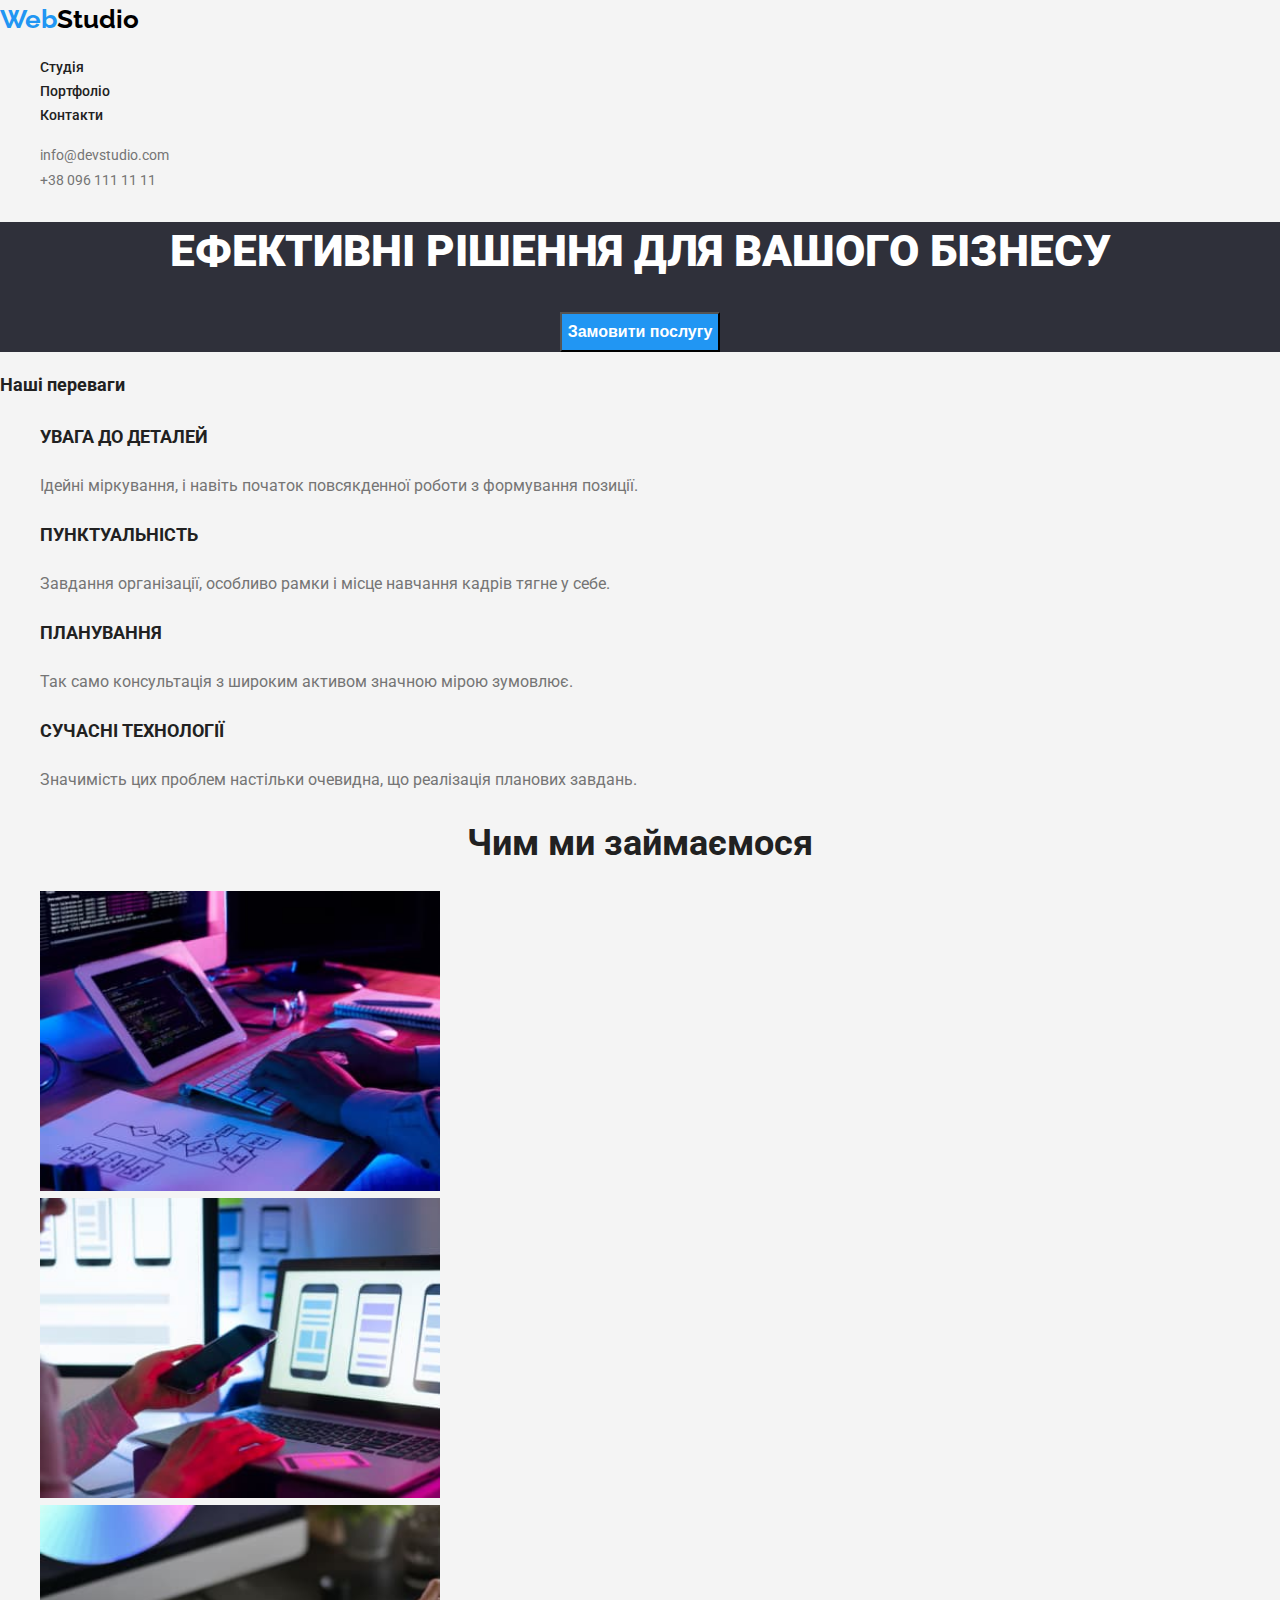
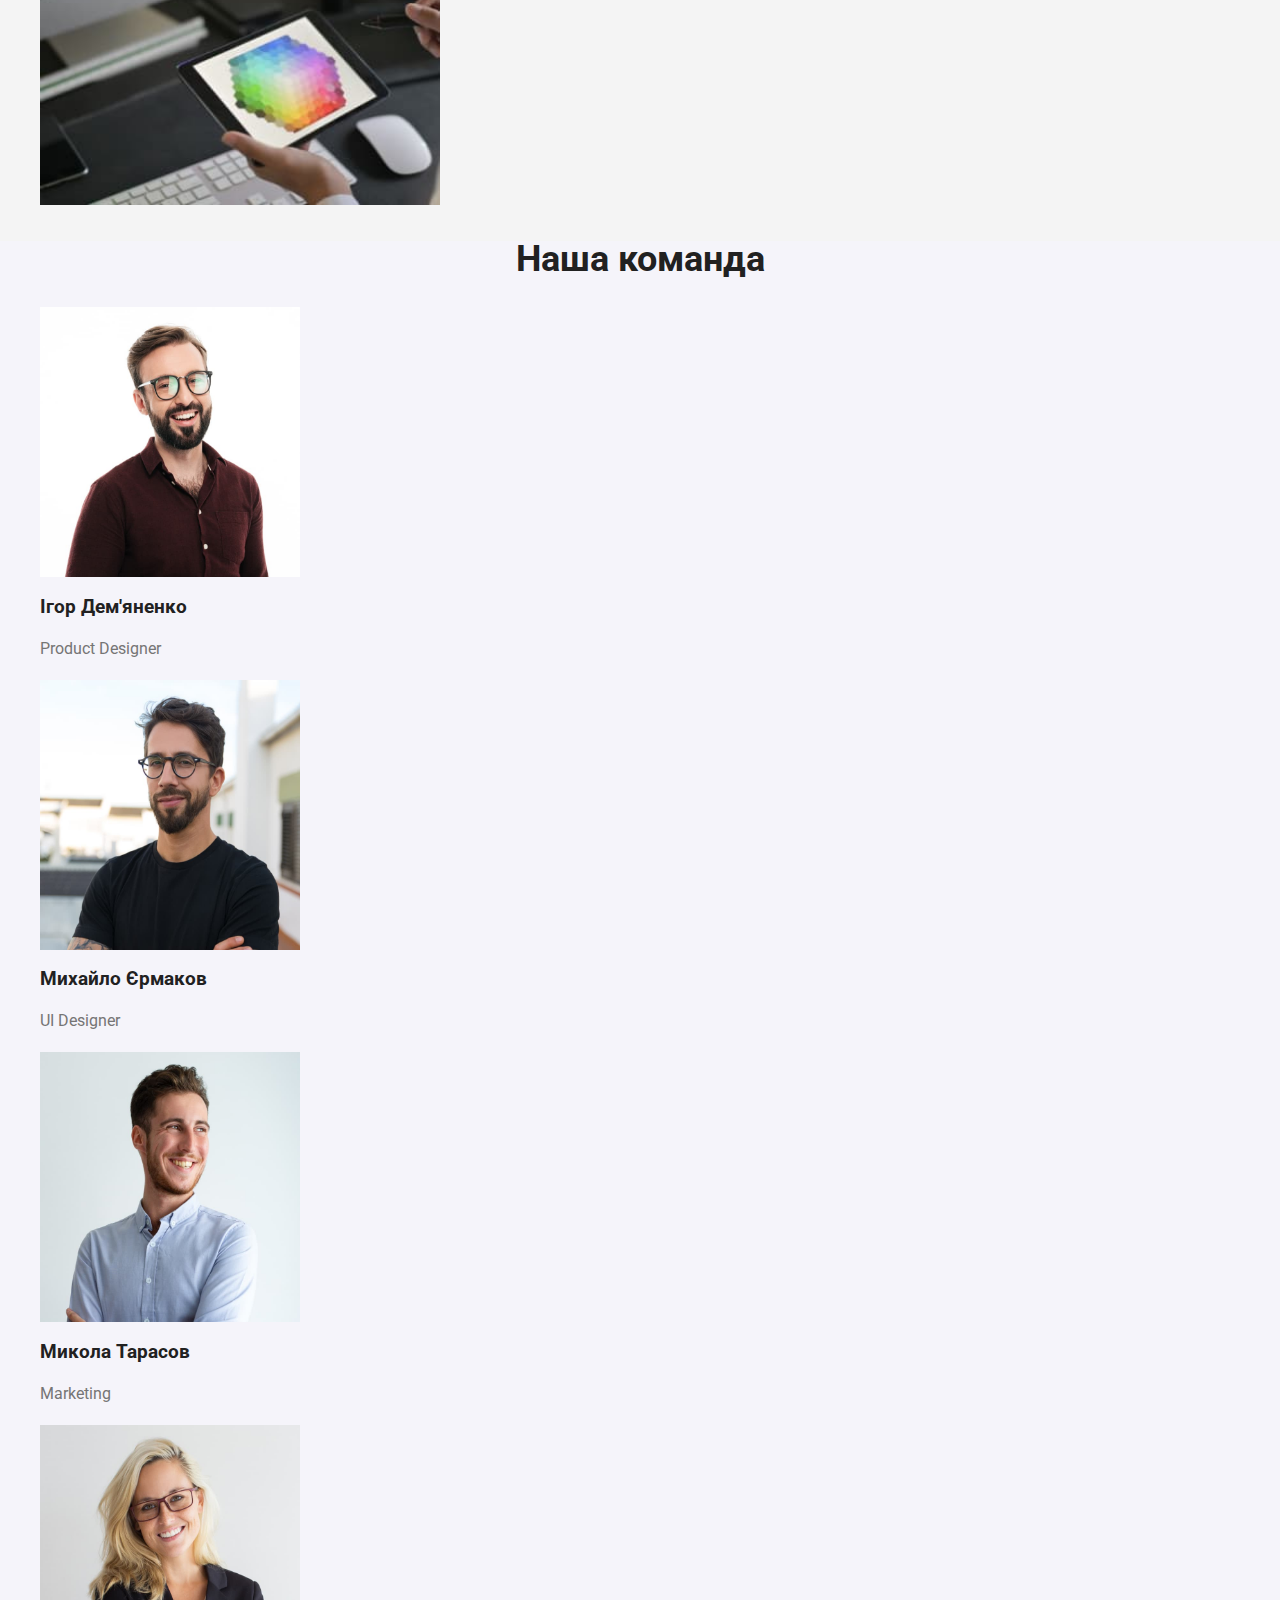
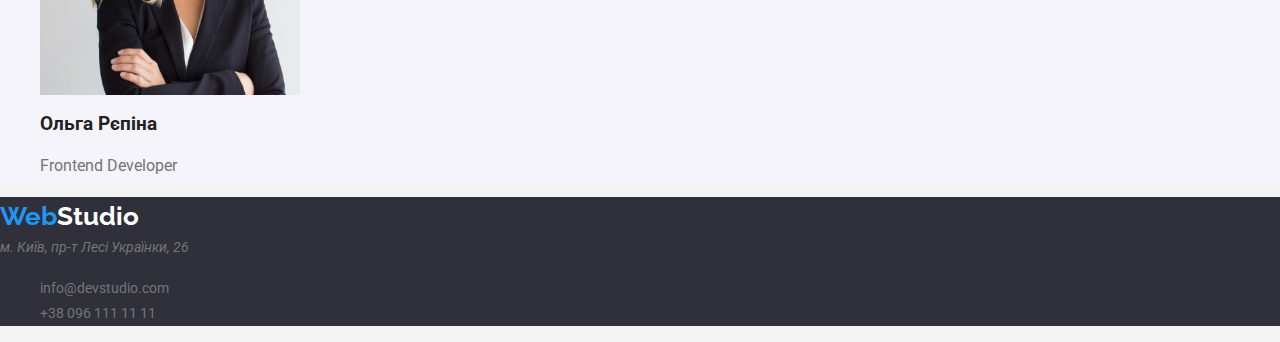
<file: index.html>
<!DOCTYPE html>
<html lang="uk">
  <head>
    <meta charset="UTF-8" />
    <meta name="viewport" content="width=device-width, initial-scale=1.0" />
    <title>WebStudio</title>
    <link rel="preconnect" href="https://fonts.googleapis.com" />
    <link rel="preconnect" href="https://fonts.gstatic.com" crossorigin />
    <link
      href="https://fonts.googleapis.com/css2?family=Raleway:ital,wght@0,100..900;1,100..900&family=Roboto:ital,wght@0,100..900;1,100..900&display=swap"
      rel="stylesheet"
    />
    <link rel="stylesheet" href="./css/styles.css" />
  </head>

  <body>
    <header class="header">
      <nav>
        <a class="logo" href="index.html"><span>Web</span>Studio</a>
        <ul class="site-nav list">
          <li><a href="./index.html" class="link">Студія</a></li>
          <li><a href="./portfolio.html" class="link">Портфоліо</a></li>
          <li><a href="" class="link">Контакти</a></li>
        </ul>
      </nav>

      <ul class="contacts-list">
        <li><a href="mailto:info@devstudio.com">info@devstudio.com</a></li>
        <li><a href="tel:+380961111111">+38 096 111 11 11</a></li>
      </ul>
    </header>

    <main>
      <section class="hero">
        <h1 class="slogan">Ефективні рішення для вашого бізнесу</h1>
        <button class="main-button">Замовити послугу</button>
      </section>

      <section>
        <!-- Прихований заголовок -->
        <h2>Наші переваги</h2>
        <ul>
          <li>
            <h2>УВАГА ДО ДЕТАЛЕЙ</h2>
            <p>Ідейні міркування, і навіть початок повсякденної роботи з формування позиції.</p>
          </li>

          <li>
            <h2>ПУНКТУАЛЬНІСТЬ</h2>
            <p>Завдання організації, особливо рамки і місце навчання кадрів тягне у себе.</p>
          </li>

          <li>
            <h2>ПЛАНУВАННЯ</h2>
            <p>Так само консультація з широким активом значною мірою зумовлює.</p>
          </li>

          <li>
            <h2>СУЧАСНІ ТЕХНОЛОГІЇ</h2>
            <p>Значимість цих проблем настільки очевидна, що реалізація планових завдань.</p>
          </li>
        </ul>
      </section>

      <section>
        <h2 class="intro">Чим ми займаємося</h2>

        <ul>
          <li><img src="./images/desktop.jpg" alt="desktop" width="400" height="300" /></li>
          <li><img src="./images/notebook.jpg" alt="nout" width="400" height="300" /></li>
          <li><img src="./images/tablet.jpg" alt="tablet" width="400" height="300" /></li>
        </ul>
      </section>

      <section class="team">
        <h2 class="intro">Наша команда</h2>
        <ul>
          <li>
            <img src="./images/ihor.jpg" alt="ihor" width="260" height="270" />
            <h3>Ігор Дем'яненко</h3>
            <p>Product Designer</p>
          </li>
          <li>
            <img src="./images/myhailo.jpg" alt="myhailo" width="260" height="270" />
            <h3>Михайло Єрмаков</h3>
            <p>UI Designer</p>
          </li>

          <li>
            <img src="./images/mykola.jpg" alt="mykola" width="260" height="270" />
            <h3>Микола Тарасов</h3>
            <p>Marketing</p>
          </li>

          <li>
            <img src="./images/olha.jpg" alt="olha" width="260" height="270" />
            <h3>Ольга Рєпіна</h3>
            <p>Frontend Developer</p>
          </li>
        </ul>
      </section>
    </main>

    <footer>
      <a class="logo-footer" href="./index.html"><span>Web</span>Studio</a>

      <address class="address">м. Київ, пр-т Лесі Українки, 26</address>

      <ul class="contacts-list">
        <li><a href="mailto:info@devstudio.com" class="contact">info@devstudio.com</a></li>
        <li><a href="tel:+380961111111" class="contact">+38 096 111 11 11</a></li>
      </ul>
    </footer>
  </body>
</html>
</file>
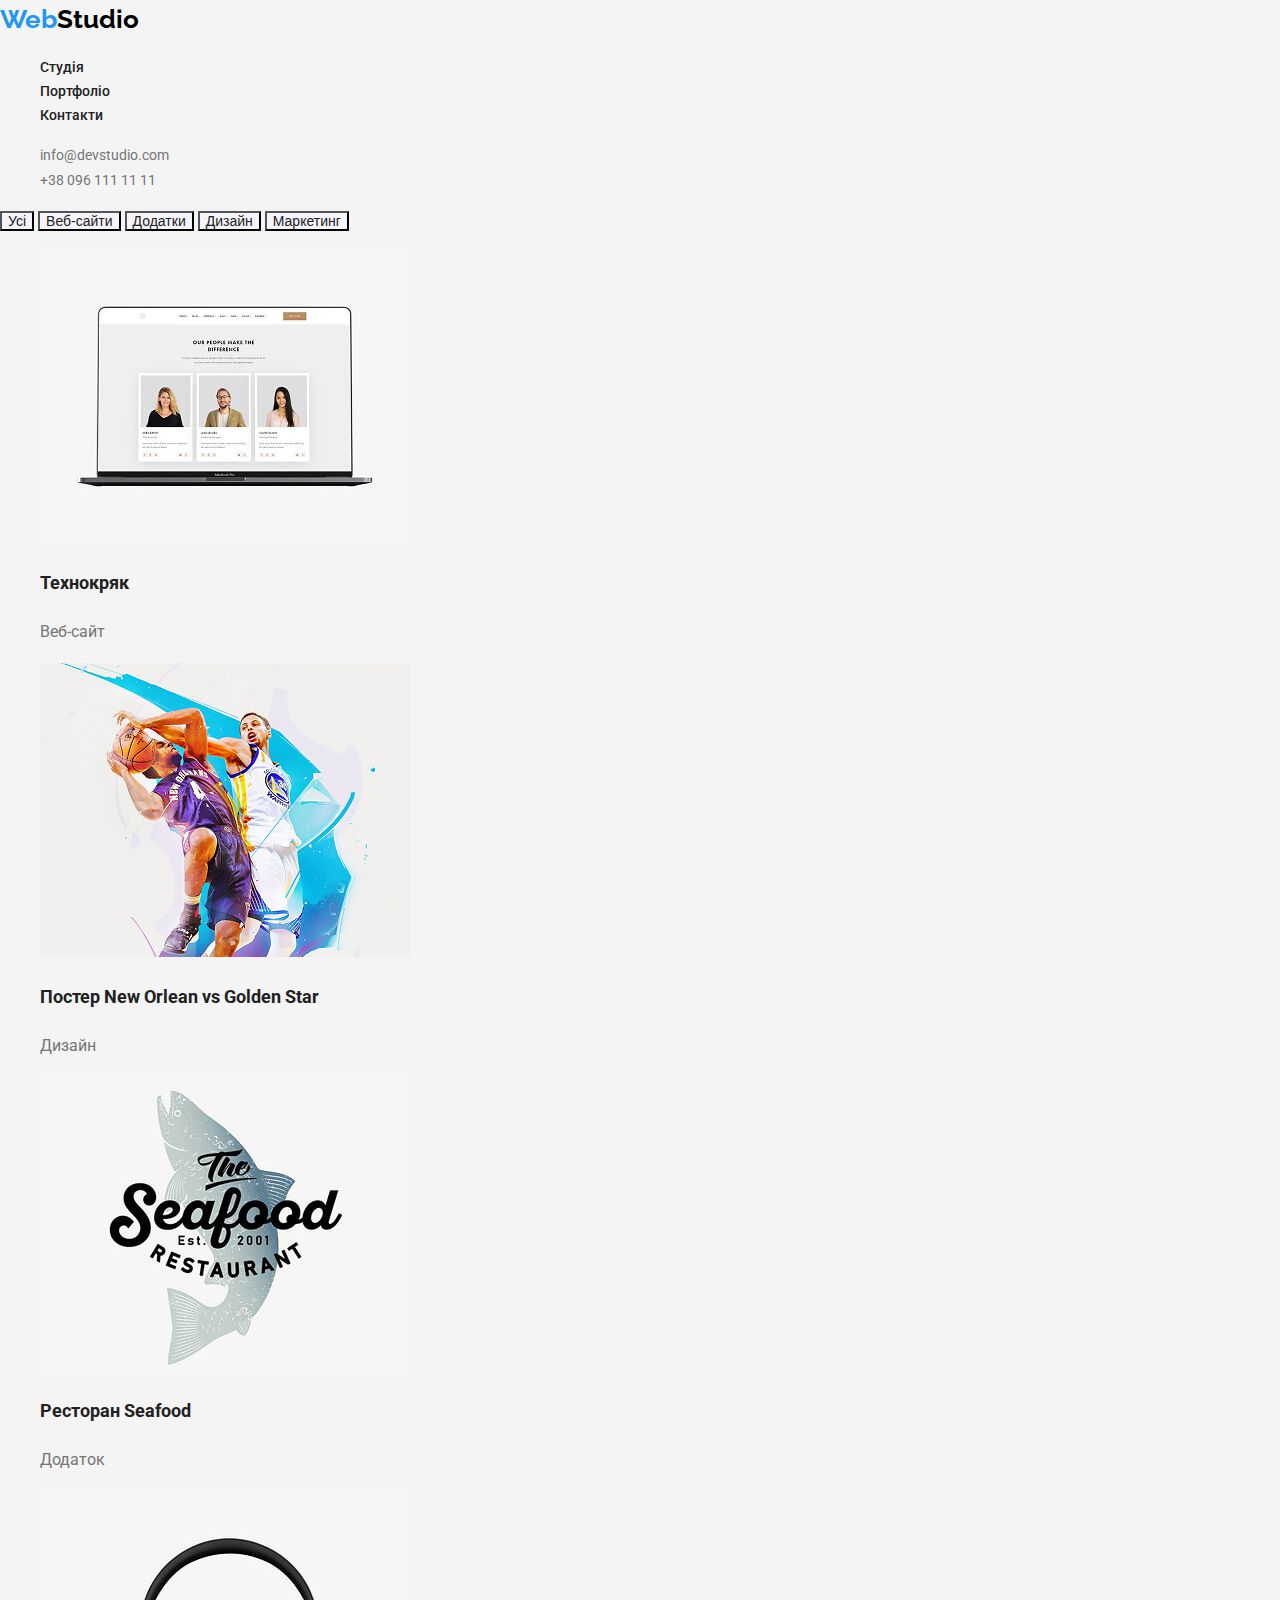
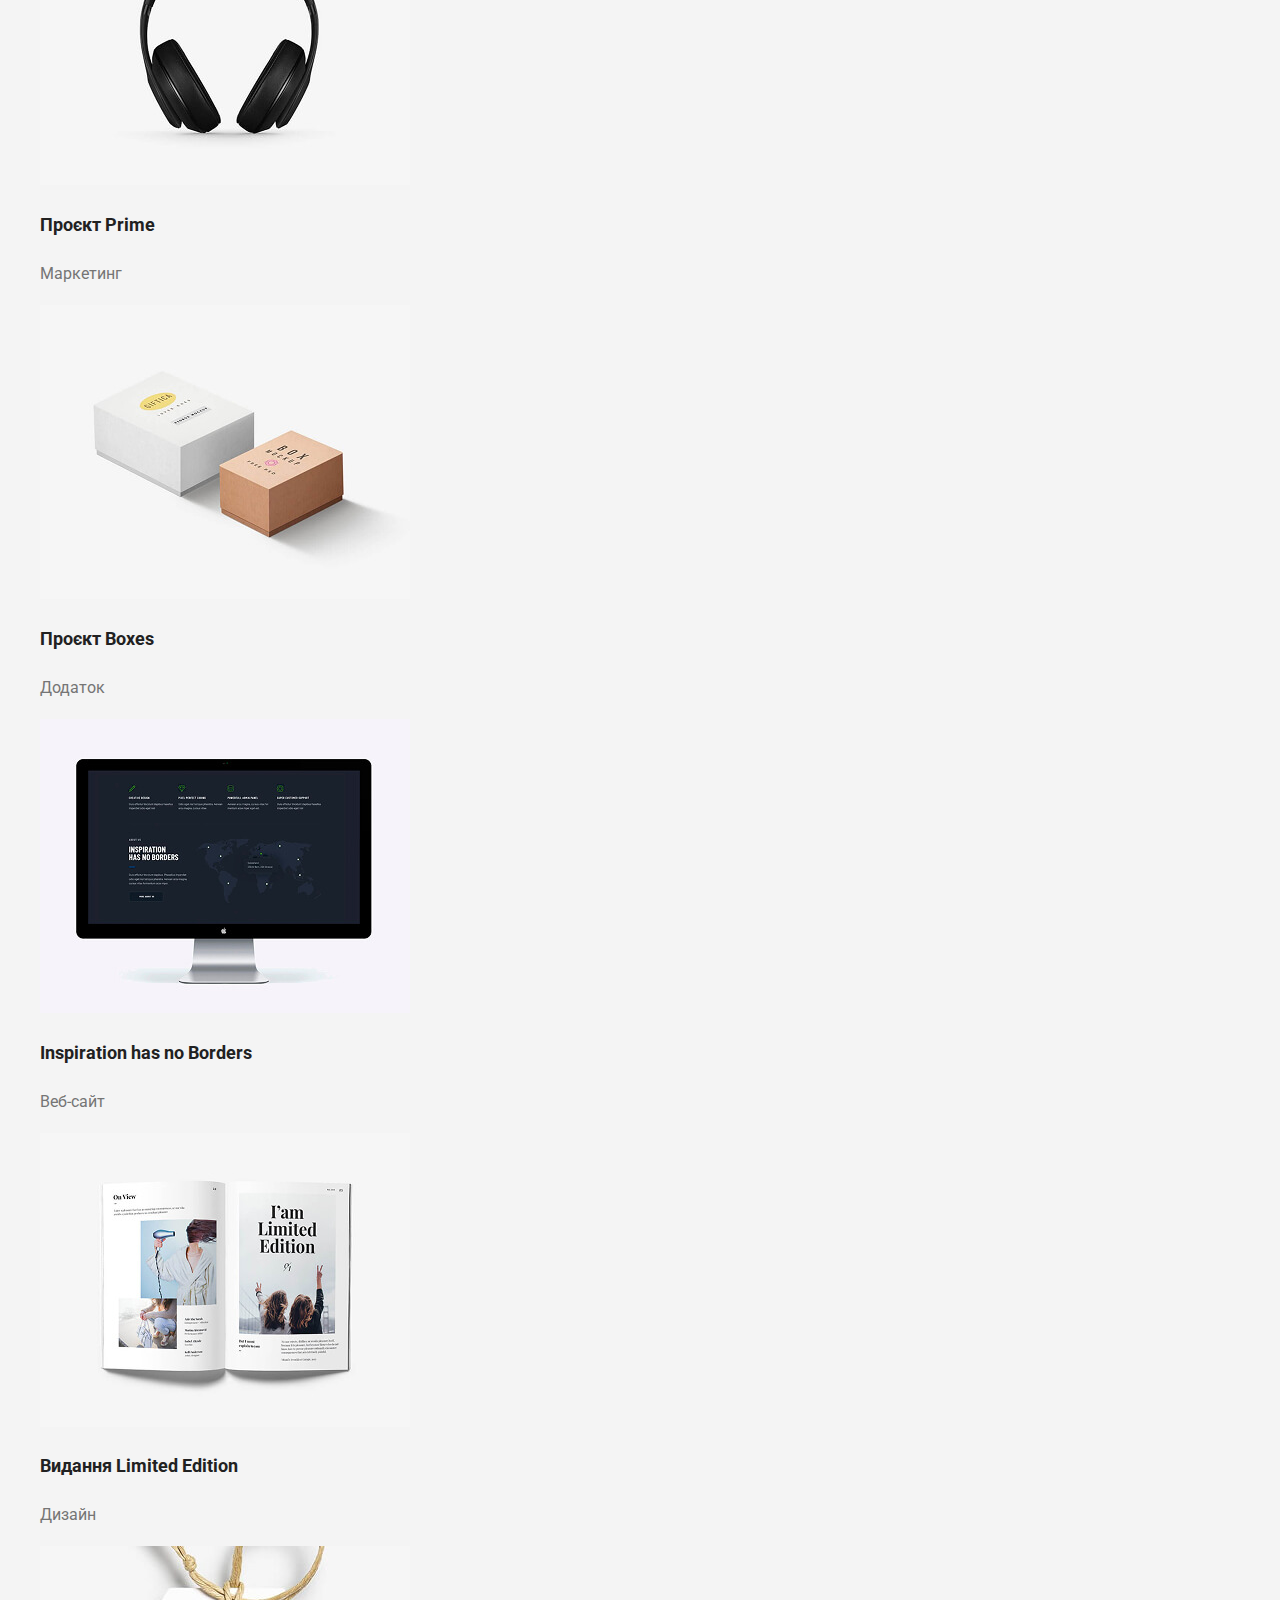
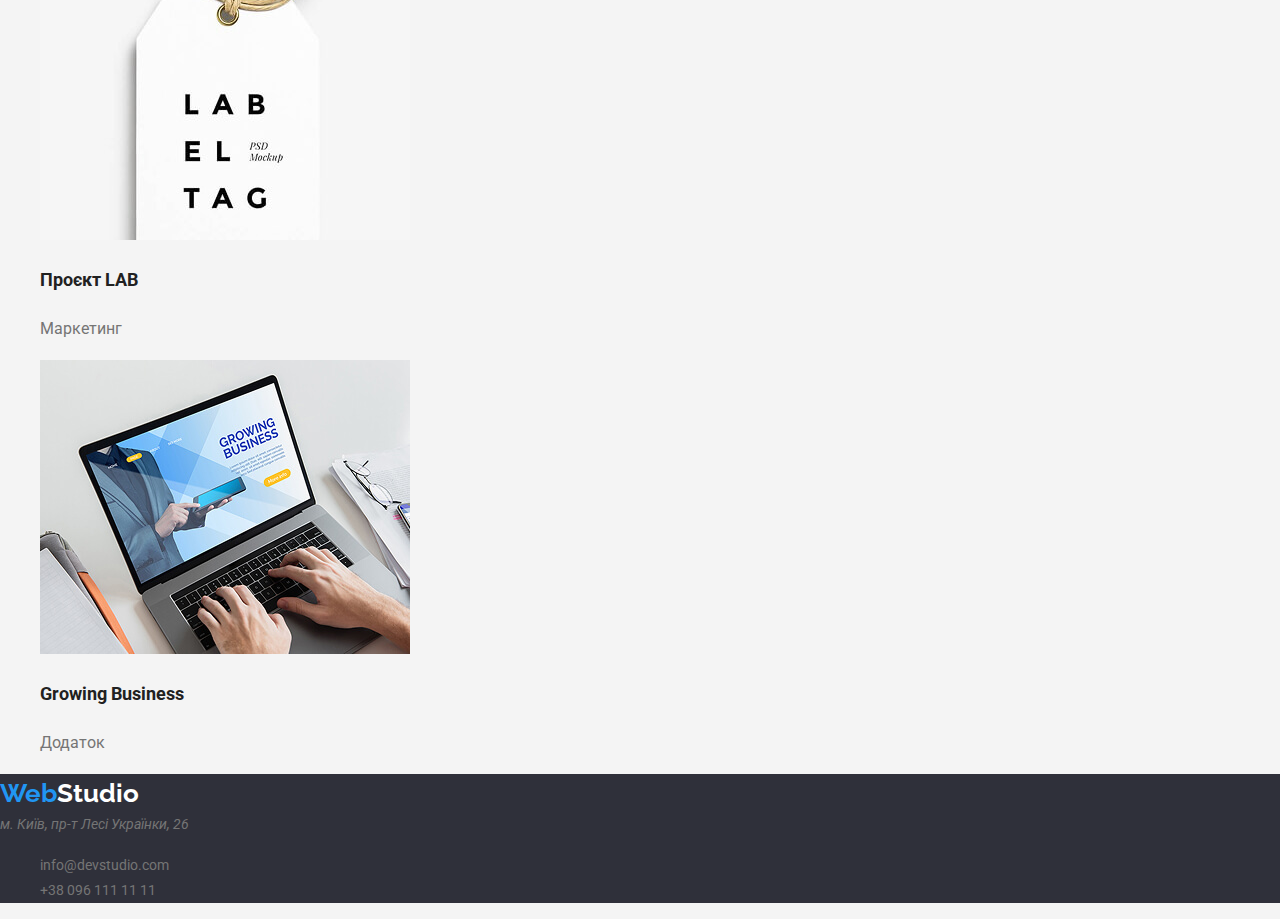
<file: portfolio.html>
<!DOCTYPE html>
<html lang="en">
  <head>
    <meta charset="UTF-8" />
    <meta name="viewport" content="width=device-width, initial-scale=1.0" />
    <title>Портфоліо</title>
    <link rel="preconnect" href="https://fonts.googleapis.com" />
    <link rel="preconnect" href="https://fonts.gstatic.com" crossorigin />
    <link
      href="https://fonts.googleapis.com/css2?family=Raleway:ital,wght@0,100..900;1,100..900&family=Roboto:ital,wght@0,100..900;1,100..900&display=swap"
      rel="stylesheet"
    />
    <link rel="stylesheet" href="./css/styles.css" />
  </head>
  <body>
    <header class="header">
      <nav>
        <a class="logo" href="index.html"><span>Web</span>Studio</a>
        <ul class="site-nav list">
          <li><a href="./index.html" class="link">Студія</a></li>
          <li><a href="./portfolio.html" class="link">Портфоліо</a></li>
          <li><a href="" class="link">Контакти</a></li>
        </ul>
      </nav>

      <ul class="contacts-list">
        <li><a href="mailto:info@devstudio.com">info@devstudio.com</a></li>
        <li><a href="tel:+380961111111">+38 096 111 11 11</a></li>
      </ul>
    </header>
    <main>
      <div class="filter-buttons">
        <button>Усі</button>
        <button>Веб-сайти</button>
        <button>Додатки</button>
        <button>Дизайн</button>
        <button>Маркетинг</button>
      </div>

      <ul class="portfolio-list">
        <li>
          <img src="./images/portfolio/tehnokriak.jpg" alt="tehnokriak" width="370" height="294" />
          <h2>Технокряк</h2>
          <p>Веб-сайт</p>
        </li>
        <li>
          <img src="./images/portfolio/poster.jpg" alt="poster" width="370" height="294" />
          <h2>Постер New Orlean vs Golden Star</h2>
          <p>Дизайн</p>
        </li>
        <li>
          <img src="./images/portfolio/seafood.jpg" alt="seafood" width="370" height="294" />
          <h2>Ресторан Seafood</h2>
          <p>Додаток</p>
        </li>
        <li>
          <img src="./images/portfolio/prime.jpg" alt="prime" width="370" height="294" />
          <h2>Проєкт Prime</h2>
          <p>Маркетинг</p>
        </li>
        <li>
          <img src="./images/portfolio/boxes.jpg" alt="boxes" width="370" height="294" />
          <h2>Проєкт Boxes</h2>
          <p>Додаток</p>
        </li>
        <li>
          <img
            src="./images/portfolio/inspiration.jpg"
            alt="inspiration"
            width="370"
            height="294"
          />
          <h2>Inspiration has no Borders</h2>
          <p>Веб-сайт</p>
        </li>
        <li>
          <img src="./images/portfolio/publisher.jpg" alt="publisher" width="370" height="294" />
          <h2>Видання Limited Edition</h2>
          <p>Дизайн</p>
        </li>
        <li>
          <img
            src="./images/portfolio/project-lab.jpg"
            alt="project-lab"
            width="370"
            height="294"
          />
          <h2>Проєкт LAB</h2>
          <p>Маркетинг</p>
        </li>
        <li>
          <img src="./images/portfolio/business.jpg" alt="tehnokriak" width="370" height="294" />
          <h2>Growing Business</h2>
          <p>Додаток</p>
        </li>
      </ul>
    </main>

    <footer>
      <a class="logo-footer" href="./index.html"><span>Web</span>Studio</a>

      <address class="address">м. Київ, пр-т Лесі Українки, 26</address>

      <ul class="contacts-list">
        <li><a href="mailto:info@devstudio.com" class="contact">info@devstudio.com</a></li>
        <li><a href="tel:+380961111111" class="contact">+38 096 111 11 11</a></li>
      </ul>
    </footer>
  </body>
</html>
</file>
<file: css/styles.css>
:root {
  --primary-text-color: #757575;
  --secondary-text-color: #212121;
  --secondary-title-text-color: #ffffff;
  --primary-bg-color: #f4f4f4;
  --secondary-bg-color: #f5f4fa;
  --primary-dark-bg-color: #2f303a;
  --accent-color: #2196f3;
  --primary-white-color: #ffffff;
}

ul {
  list-style: none;
}

body {
  font-family: Roboto, sans-serif;
  font-size: 16px;
  line-height: 1.5;
  color: var(--primary-text-color);
  background-color: var(--primary-bg-color);
  margin: 0;
  padding: 0;
  text-decoration: none;
}

h2,
h3,
h4,
h5,
h6 {
  color: var(--secondary-text-color);
  font-family: Roboto, sans-serif;
}

h2 {
  /* text-align: center; */
  font-weight: 700;
  font-size: 18px;
  line-height: 2;
  letter-spacing: 6%;
  color: #212121;
}

.header {
  background-color: var(--primary-bg-color);
}

.logo {
  font-family: Raleway, sans-serif;
  text-decoration: none;
  font-size: 26px;
  font-weight: 700;
  color: #000000;
  line-height: 1.5;
  & span {
    color: var(--accent-color);
  }
}

.site-nav .link {
  font-weight: 500;
  font-size: 14px;
  line-height: 100%;
  letter-spacing: 2%;
  text-decoration: none;
  color: var(--secondary-text-color);
  &:hover {
    color: var(--accent-color);
  }
}

p {
  font-weight: 400;
  font-size: 16px;
  line-height: 1.875;
  letter-spacing: 3%;
}

.intro {
  font-weight: 700;
  font-size: 36px;
  line-height: 100%;
  letter-spacing: 3%;
  text-align: center;
}

.team {
  font-weight: 500;
  font-size: 16px;
  line-height: 100%;
  letter-spacing: 3%;
  background: var(--secondary-bg-color);
  list-style: none;
}

.slogan {
  font-weight: 900;
  font-size: 44px;
  line-height: 1.36;
  letter-spacing: 6%;
  text-transform: uppercase;
  color: rgba(255, 255, 255, 1);
}

.hero {
  background: rgba(47, 48, 58, 1);
  width: 1600;
  height: 600;
  top: 80px;
  text-align: center;
}

.contacts-list {
  & a {
    font-weight: 400;
    text-decoration: none;
    font-size: 14px;
    line-height: 1.71;
    letter-spacing: 3%;
    text-decoration: none;
    color: var(--primary-text-color);
  }
}

.main-button {
  font-weight: 700;
  font-size: 16px;
  line-height: 2.14;
  letter-spacing: 6%;
  text-align: center;
  background-color: var(--accent-color);
  color: #ffffff;
}

footer {
  background: var(--primary-dark-bg-color);
}

.logo-footer {
  font-family: Raleway, sans-serif;
  text-decoration: none;
  font-size: 26px;
  font-weight: 700;
  color: #ffffff;
  line-height: 1.5;
  & span {
    color: var(--accent-color);
  }
}

.address {
  font-weight: 400;
  text-decoration: none;
  font-size: 14px;
  line-height: 1.71;
  letter-spacing: 3%;
  text-decoration: none;
  color: var(--primary-text-color);
}

/* Portfolio page */
.filter-buttons button {
  font-weight: 500;
  font-size: 14px;
  line-height: 100%;
  letter-spacing: 2%;
  color: #212121;
  background: #f5f4fa;
  text-align: center;
  &:hover,
  &:focus {
    background-color: var(--accent-color);
    color: #ffffff;
  }
}

.portfolio-list {
  list-style: none;
}
</file>
